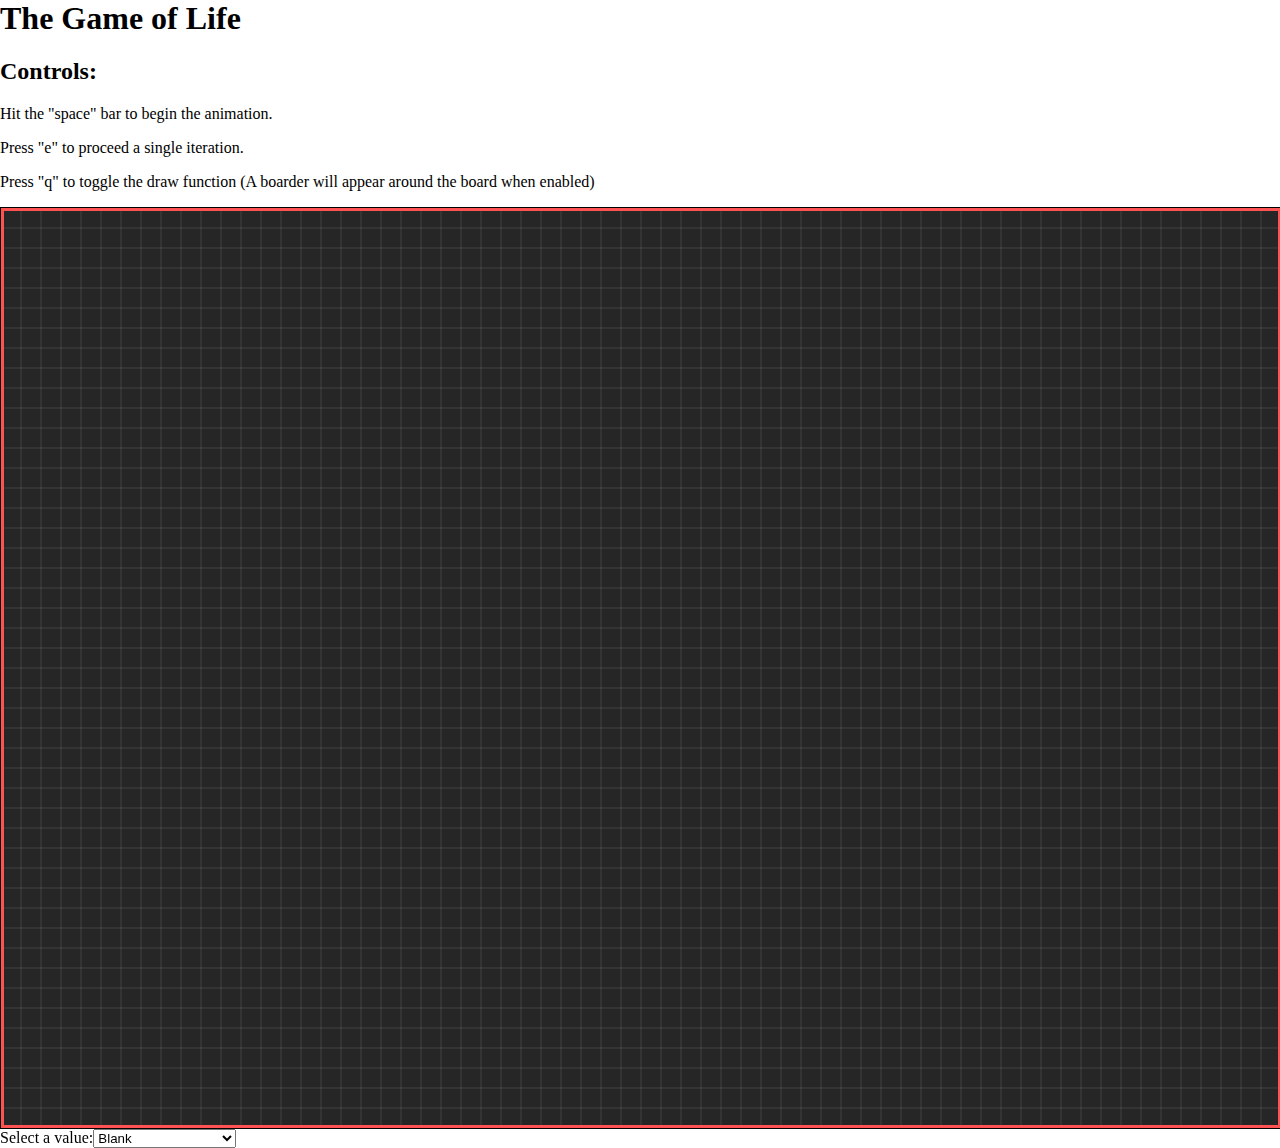
<file: index.html>
<meta charset="UTF-8">
<title>The Game of Life</title>
<link rel="icon" type="image/x-icon" href="https://conwaylife.com/favicon.ico">
<link rel="stylesheet" href="main.css">
<script src="conway.js"></script>
</head>
<body>
    <header id="mainHeader">
        <h1>The Game of Life</hi>
        <h2>Controls:</h1>
        <p>Hit the "space" bar to begin the animation.</p>
        <p>Press "e" to proceed a single iteration.</p>
        <p>Press "q" to toggle the draw function (A boarder will appear around the board when enabled)</p>
    </header>
    
    <div style="position:relative">
        <canvas id="layer1" style="position:relative; left: 0; top:0; z-index:0;"></canvas>
        <canvas id="layer2" style="position:absolute; left: 0; top:0; z-index:0;"></canvas>
        <canvas id="layer3" style="position:absolute; left: 0; top:0; z-index:1;"></canvas>
    </div>
    
    <script src="conway.js"></script>
    <div style="position:relative;" class="bottom-div">
        <label for="dropdown">Select a value:</label>
            <select id="dropdown" onchange="setInitials()">
                <option value="Blank">Blank</option>
            <option value="Glider and Oscillator">Glider and Oscillator</option>
            <option value="Gosper Glider Gun">Gosper Glider Gun</option>
        </select>
    <div>


</body>

</html>
</file>
<file: main.css>
canvas {
    border: 1px solid black ;
  }
  body {
    margin: 0;
  }

  .bottom-div {
    display: flex;
    flex-direction: row;
  }
</file>
